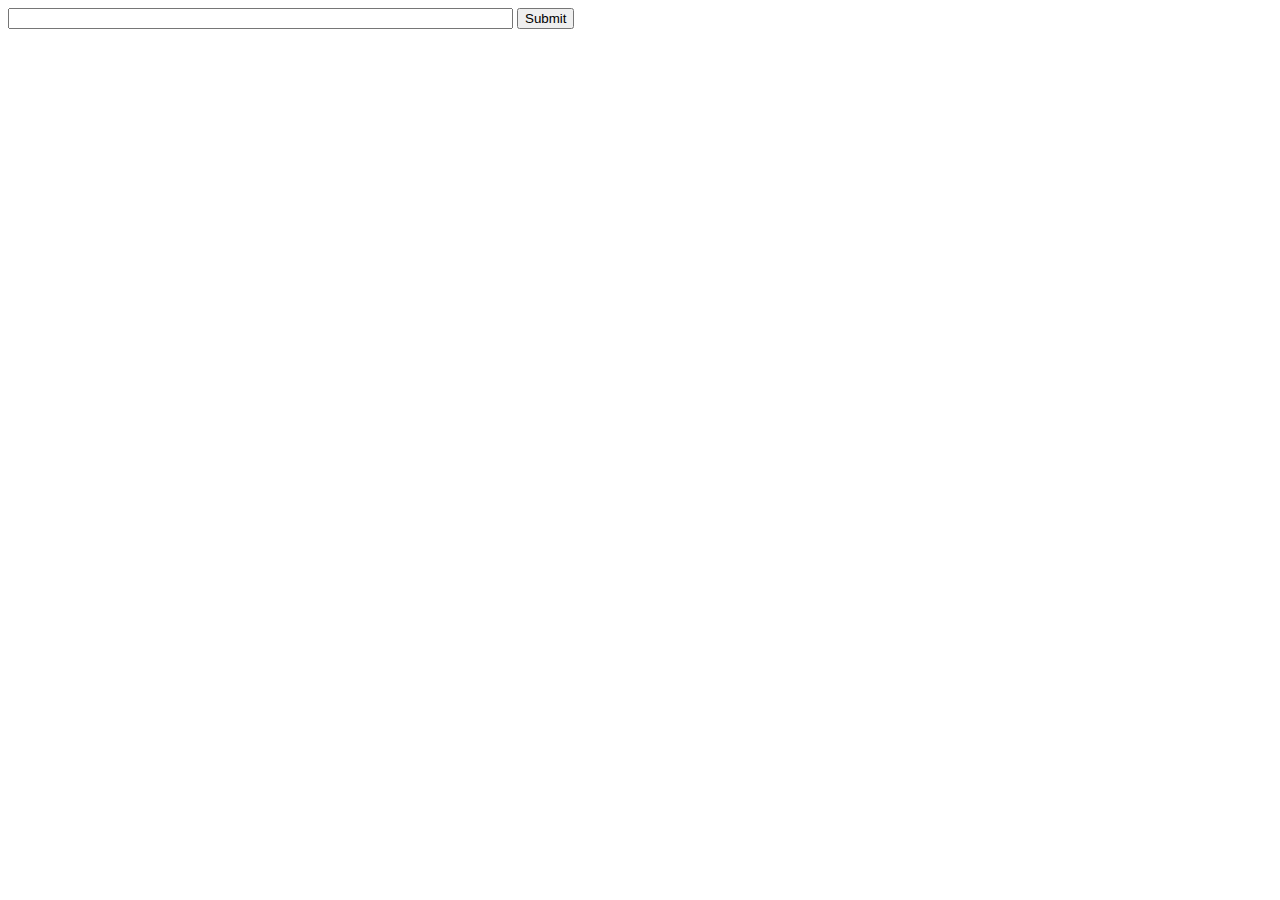
<file: html/index.html>
<!DOCTYPE html>
<!--
To change this license header, choose License Headers in Project Properties.
To change this template file, choose Tools | Templates
and open the template in the editor.
-->
<html>
    <head>
        <title>TODO supply a title</title>
        <meta charset="UTF-8">
        <meta name="viewport" content="width=device-width, initial-scale=1.0">
        <script src="./js/jquery.js" type = "text/javascript"></script>
        <script src="./js/jquery-ui.js" type = "text/javascript"></script>
        <script src="./js/script.js" type = "text/javascript"></script>
    </head>
    <body>
        <form>
        <input class = "list" size = 60 type = "text">
        <input type = submit>
        </form>
    </body>
</html>
</file>
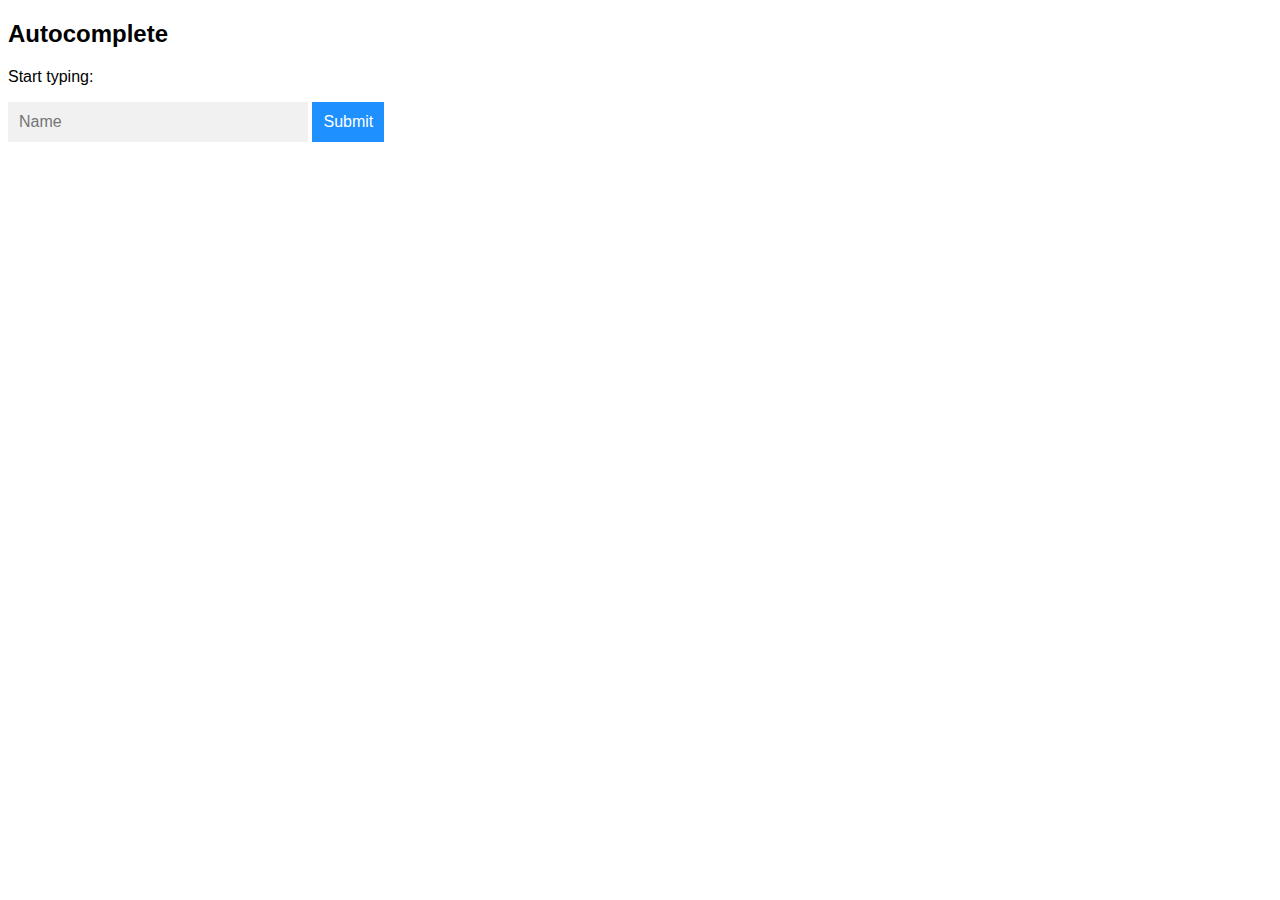
<file: html/index33.html>
<!DOCTYPE html>
<html>
<head>
<meta name="viewport" content="width=device-width, initial-scale=1.0">
<style>
* {
  box-sizing: border-box;
}

body {
  font: 16px Arial;  
}

/*the container must be positioned relative:*/
.autocomplete {
  position: relative;
  display: inline-block;
}

input {
  border: 1px solid transparent;
  background-color: #f1f1f1;
  padding: 10px;
  font-size: 16px;
}

input[type=text] {
  background-color: #f1f1f1;
  width: 100%;
}

input[type=submit] {
  background-color: DodgerBlue;
  color: #fff;
  cursor: pointer;
}

.autocomplete-items {
  position: absolute;
  border: 1px solid #d4d4d4;
  border-bottom: none;
  border-top: none;
  z-index: 99;
  /*position the autocomplete items to be the same width as the container:*/
  top: 100%;
  left: 0;
  right: 0;
}

.autocomplete-items div {
  padding: 10px;
  cursor: pointer;
  background-color: #fff; 
  border-bottom: 1px solid #d4d4d4; 
}

/*when hovering an item:*/
.autocomplete-items div:hover {
  background-color: #e9e9e9; 
}

/*when navigating through the items using the arrow keys:*/
.autocomplete-active {
  background-color: DodgerBlue !important; 
  color: #ffffff; 
}
</style>
</head>     
<body>

<h2>Autocomplete</h2>

<p>Start typing:</p>

<!--Make sure the form has the autocomplete function switched off:-->
<form autocomplete="off" action="/action_page.php">
  <div class="autocomplete" style="width:300px;">
    <input id="myInput" type="text" name="myCountry" placeholder="Name">
  </div>
  <input type="submit">
</form>

<script>
function autocomplete(inp, arr) {
  /*the autocomplete function takes two arguments,
  the text field element and an array of possible autocompleted values:*/
  var currentFocus;
  /*execute a function when someone writes in the text field:*/
  inp.addEventListener("input", function(e) {
      var a, b, i, val = this.value;
      /*close any already open lists of autocompleted values*/
      closeAllLists();
      if (!val) { return false;}
      currentFocus = -1;
      /*create a DIV element that will contain the items (values):*/
      a = document.createElement("DIV");
      a.setAttribute("id", this.id + "autocomplete-list");
      a.setAttribute("class", "autocomplete-items");
      /*append the DIV element as a child of the autocomplete container:*/
      this.parentNode.appendChild(a);
      /*for each item in the array...*/
      for (i = 0; i < arr.length; i++) {
        /*check if the item starts with the same letters as the text field value:*/
        if (arr[i].substr(0, val.length).toUpperCase() == val.toUpperCase()) {
          /*create a DIV element for each matching element:*/
          b = document.createElement("DIV");
          /*make the matching letters bold:*/
          b.innerHTML = "<strong>" + arr[i].substr(0, val.length) + "</strong>";
          b.innerHTML += arr[i].substr(val.length);
          /*insert a input field that will hold the current array item's value:*/
          b.innerHTML += "<input type='hidden' value='" + arr[i] + "'>";
          /*execute a function when someone clicks on the item value (DIV element):*/
          b.addEventListener("click", function(e) {
              /*insert the value for the autocomplete text field:*/
              inp.value = this.getElementsByTagName("input")[0].value;
              /*close the list of autocompleted values,
              (or any other open lists of autocompleted values:*/
              closeAllLists();
          });
          a.appendChild(b);
        }
      }
  });
  /*execute a function presses a key on the keyboard:*/
  inp.addEventListener("keydown", function(e) {
      var x = document.getElementById(this.id + "autocomplete-list");
      if (x) x = x.getElementsByTagName("div");
      if (e.keyCode == 40) {
        /*If the arrow DOWN key is pressed,
        increase the currentFocus variable:*/
        currentFocus++;
        /*and and make the current item more visible:*/
        addActive(x);
      } else if (e.keyCode == 38) { //up
        /*If the arrow UP key is pressed,
        decrease the currentFocus variable:*/
        currentFocus--;
        /*and and make the current item more visible:*/
        addActive(x);
      } else if (e.keyCode == 13) {
        /*If the ENTER key is pressed, prevent the form from being submitted,*/
        e.preventDefault();
        if (currentFocus > -1) {
          /*and simulate a click on the "active" item:*/
          if (x) x[currentFocus].click();
        }
      }
  });
  function addActive(x) {
    /*a function to classify an item as "active":*/
    if (!x) return false;
    /*start by removing the "active" class on all items:*/
    removeActive(x);
    if (currentFocus >= x.length) currentFocus = 0;
    if (currentFocus < 0) currentFocus = (x.length - 1);
    /*add class "autocomplete-active":*/
    x[currentFocus].classList.add("autocomplete-active");
  }
  function removeActive(x) {
    /*a function to remove the "active" class from all autocomplete items:*/
    for (var i = 0; i < x.length; i++) {
      x[i].classList.remove("autocomplete-active");
    }
  }
  function closeAllLists(elmnt) {
    /*close all autocomplete lists in the document,
    except the one passed as an argument:*/
    var x = document.getElementsByClassName("autocomplete-items");
    for (var i = 0; i < x.length; i++) {
      if (elmnt != x[i] && elmnt != inp) {
        x[i].parentNode.removeChild(x[i]);
      }
    }
  }
  /*execute a function when someone clicks in the document:*/
  document.addEventListener("click", function (e) {
      closeAllLists(e.target);
  });
}

/*An array containing all the country names in the world:*/
var myRequest = new XMLHttpRequest();
var list =[];
myRequest.open('GET','getlist.php',false);
myRequest.send();
let data = JSON.parse(myRequest.responseText);

for (let key in data) {
    list.push(data[key]);
}        
console.log(list);        
        
        
/*initiate the autocomplete function on the "myInput" element, and pass along the countries array as possible autocomplete values:*/
autocomplete(document.getElementById("myInput"), list);
</script>

</body>
</html>
</file>
